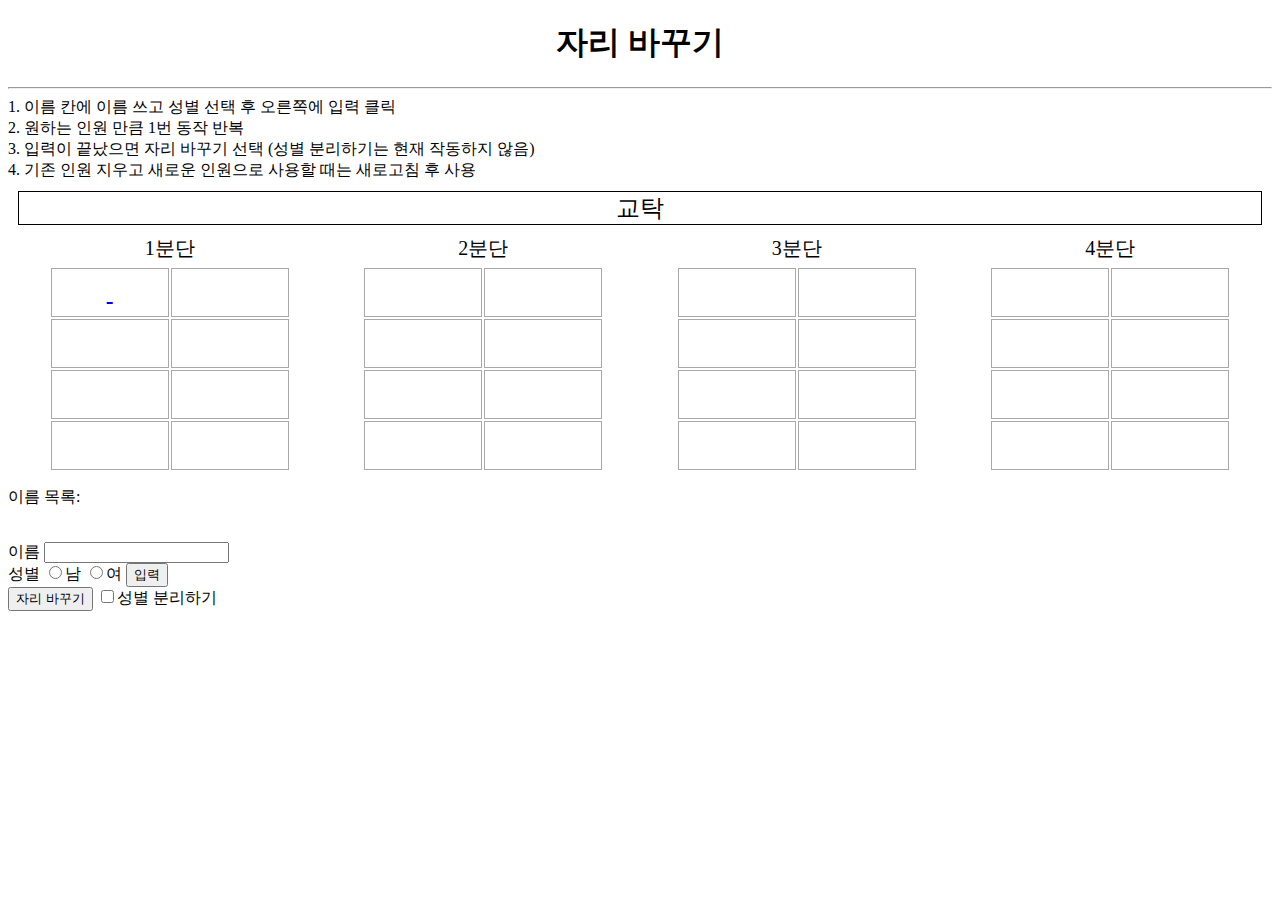
<file: index.html>
<!DOCTYPE html>
<html lang="ko">
  <head>
    <meta charset="utf-8">
    <title>GoodSeat</title>
    <link rel="stylesheet" href="css/index.css">
  </head>
  <body onload="">
    <div class="header">
      <div id="wrap_title">
        <h1>자리 바꾸기</h1>
        <hr/>
      </div>
      <div id="how_to_use">
        1. 이름 칸에 이름 쓰고 성별 선택 후 오른쪽에 입력 클릭 <br/>
        2. 원하는 인원 만큼 1번 동작 반복 <br/>
        3. 입력이 끝났으면 자리 바꾸기 선택
        (성별 분리하기는 현재 작동하지 않음) <br/>
        4. 기존 인원 지우고 새로운 인원으로 사용할 때는 새로고침 후 사용
      </div>
    </div>
    <div class="container">
      <div id="class_desk">
        교탁
      </div>
      <div id="class_seat">
        <div class="class_seat_section">
          <p>1분단</p>
          <ul>
            <li><a href="#"><div>&nbsp;</div></a></li>
            <li>&nbsp;</li>
            <li>&nbsp;</li>
            <li>&nbsp;</li>
            <li>&nbsp;</li>
            <li>&nbsp;</li>
            <li>&nbsp;</li>
            <li>&nbsp;</li>
          </ul>
        </div>
        <div class="class_seat_section">
          <p>2분단</p>
          <ul>
            <li>&nbsp;</li>
            <li>&nbsp;</li>
            <li>&nbsp;</li>
            <li>&nbsp;</li>
            <li>&nbsp;</li>
            <li>&nbsp;</li>
            <li>&nbsp;</li>
            <li>&nbsp;</li>
          </ul>
        </div>
        <div class="class_seat_section">
          <p>3분단</p>
          <ul>
            <li>&nbsp;</li>
            <li>&nbsp;</li>
            <li>&nbsp;</li>
            <li>&nbsp;</li>
            <li>&nbsp;</li>
            <li>&nbsp;</li>
            <li>&nbsp;</li>
            <li>&nbsp;</li>
          </ul>
        </div>
        <div class="class_seat_section">
          <p>4분단</p>
          <ul>
            <li>&nbsp;</li>
            <li>&nbsp;</li>
            <li>&nbsp;</li>
            <li>&nbsp;</li>
            <li>&nbsp;</li>
            <li>&nbsp;</li>
            <li>&nbsp;</li>
            <li>&nbsp;</li>
          </ul>
        </div>
      </div>
    </div>
    <div class="footer">
      <div id="viewer">
        <div id="nameviewer">
          <p id="viewer_namelist">이름 목록: </p>
          <br/>
        </div>
      </div>
      <div id="controller">
        <form name="setPersonInfo">
          이름 <input type="text" id="nameText">
          <br/>
          성별
          <label><input type="radio" name="genderRadio" id="genderM" value="남">남</label>
          <label><input type="radio" name="genderRadio" id="genderW" value="여">여</label>
          <input type="button" value="입력" id="nameButton" onclick="setPerson();">
        </form>
        <form name="controlForm">
          <input type="button" value="자리 바꾸기" onclick="setRandomSeat()">
          <input type="checkbox" id="isGroupingGender">성별 분리하기
        </form>
      </div>
    </div>
    <script type="text/javascript" src="js/index.js"></script>
  </body>
</html>
</file>
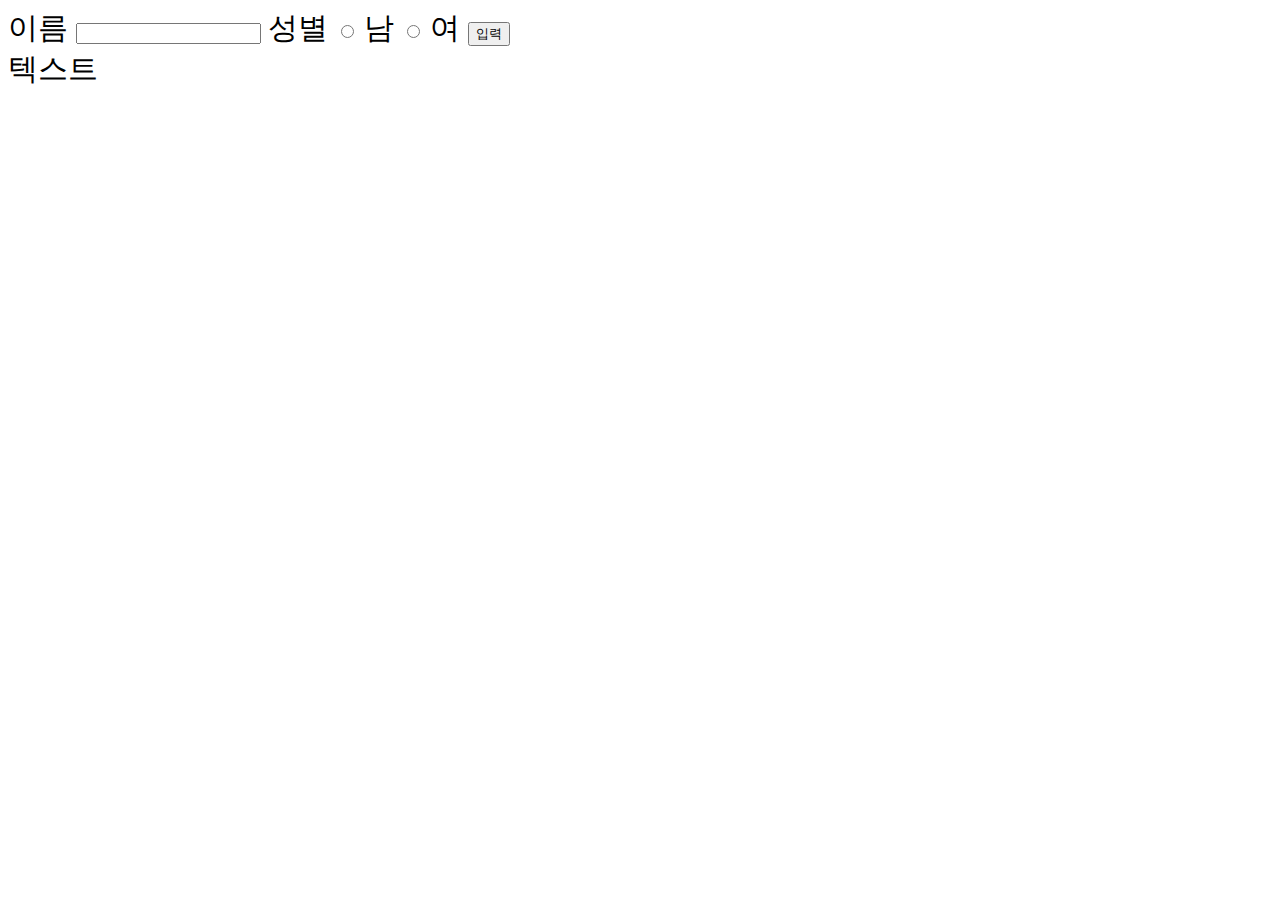
<file: test.html>
<!DOCTYPE html>
<html>
  <head>
    <meta charset="utf-8">
    <title></title>
    <script type="text/javascript" src="js/test.js"></script>
  </head>
  <body style="font-size: 30px;">
    <form name="nameinput">
      이름 <input type="text" id="nameText">
      성별
      <label><input type="radio" name="genderRadio" id="genderM" value="남"> 남</label>
      <label><input type="radio" name="genderRadio" id="genderW" value="여"> 여</label>
      <input type="button" value="입력" id="nameButton" onclick="bclick();">
      <br/>
      <div id="mouseEx">텍스트</div>
      <script type="text/javascript" src="js/test2.js"></script>
    </form>
  </body>
</html>
</file>
<file: css/index.css>
#wrap_title h1 {
  text-align: center;
}
#class_desk {
  text-align: center;
  font-size: 24px;
  border: 1px solid black;
  margin: 10px;
}
#class_seat ul {
  list-style: none;
  margin: 0;
  padding: 0;
  width: 240px;
  display: grid;
  grid-template-columns: 1fr 1fr;
}
.class_seat_section {
  margin: 0 auto;
}
.class_seat_section li {
  border: 1px solid darkgray;
  margin: 1px;
  padding: 10px;
  font-size: 24px;
  text-align: center;
}
.class_seat_section p {
  text-align: center;
  font-size: 20px;
  margin: 0 auto 5px;
}
#class_seat {
  display: grid;
  grid-template-columns: 1fr 1fr 1fr 1fr;
  margin: 5px;
}
</file>
